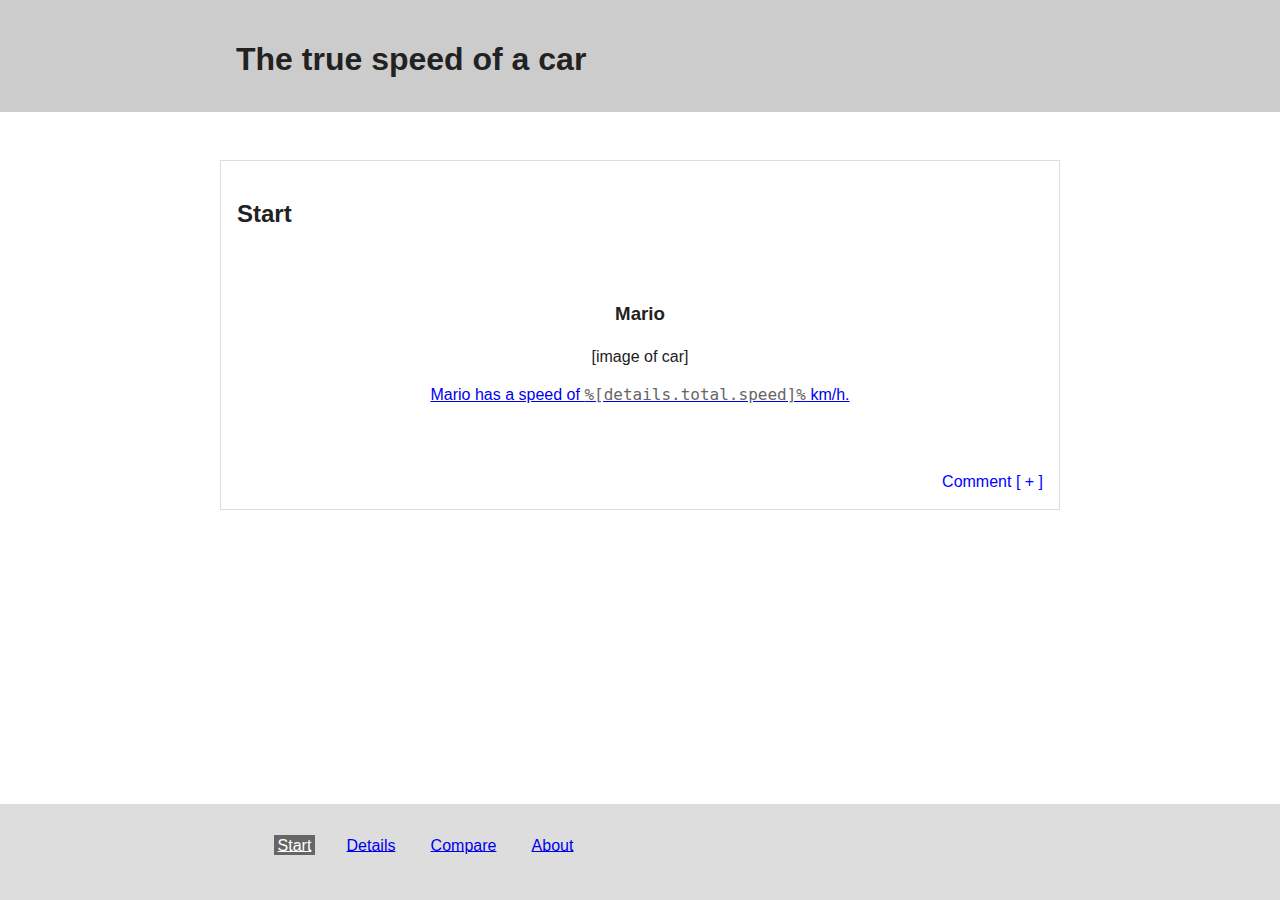
<file: index.html>
<!DOCTYPE html>
<!--[if lt IE 7]>      
	<html class="no-js lt-ie9 lt-ie8 lt-ie7"> 
	<![endif]-->
<!--[if IE 7]>         
	<html class="no-js lt-ie9 lt-ie8"> 
	<![endif]-->
<!--[if IE 8]>         
	<html class="no-js lt-ie9"> 
	<![endif]-->
<!--[if gt IE 8]>
	<html class="no-js"> 
	<![endif]-->
<!-- [endif]-->
    <head>
        <meta charset="utf-8">
        <meta name="viewport" content="width=device-width, initial-scale=1">
        <title></title>
        <link rel="stylesheet" href="./css/normalize.css">
        <link rel="stylesheet" href="./css/main.css">
        <script src="./js/vendor/modernizr-2.6.2.min.js"></script>
    </head>
    <body>
        <!--[if lt IE 7]>
            <p class="chromeframe">You are using an <strong>outdated</strong> browser. Please <a href="http://browsehappy.com/">upgrade your browser</a>.</p>
        <![endif]-->
        
        <div id="header">
        	<div class="container">
           		<h1>The true speed of a car</h1>
           	</div>
        </div>

        <!-- start content  -->
        <div id="main" class="container">
			 
			 <div id="start" class="card">
				<h2>Start</h2>
				<div class="panel">
					<div class="tab left">
						<h3>Mario</h3>
						[image of car]
						<p><a class="link" href="./index.html#details">Mario has a speed of <code>%[details.total.speed]%</code> km/h.</a></p>
					</div>
				</div>
				<p class="expand">Comment [ + ]</p>
				<div class="comment">
				  <p class="proposal">the arrangement of the views and its single parts is not settled - this is still an outline ... nevertheless, it is important that the start page illustrates the apps options with a single look - this is also pertains the labeling of the tabs, see also tizianas ideas - christopher.</p>
				</div>
			</div>
			
			<div id="input" class="card">
				<h2>Input</h2>
				<p class="expand">Comment [ + ]</p>
				<div class="comment">
				  <p class="proposal">design this view as a wizard, eg. split it apart in different panels? - christopher.</p>
				</div>
				
				<div class="panel">
				 <h3>Way</h3>
				 <p>Between leaving home and reaching the workplace <code>%[input.way.duration]%</code> minutes pass. The ride is <code>%[input.way.distance]%</code> kilometers. <a class="link" href="./index.html#appendix">[*]</a></p>
				 <p class="expand">Comment [ + ]</p>
				 <div class="comment">
				   <p class="proposal">the route, eg. the <code>input.way.distance</code> can be computed, with the help of a map to display, as already talked about. this would be then the asked foreign apis.</p>
				 </div>
				 <p>You will drive the route to work <code>%[input.way.times]%</code> times a day</p>
				</div>
				
				<div class="panel">
				 <h3>Vehicle</h3>
				 <p class="expand">Comment [ + ]</p>
				 <div class="comment">
				  <p class="proposal">to find some &quot;simple&quot; names for the single parts/panels, see also start page - christopher.</p>
				 </div>
				 <p>You use your <code>%[select.transport.vehicle]%</code> to get to work.</p>
				 <p>The <code>%[select.transport.vehicle]%</code> was purchased for &euro; <code>%[input.transport.price]%</code>. You expect to be able to use it <code>%[input.transport.years]%</code> years.</p>
				 <p>The <code>%[select.transport.vehicle]%</code> is used for <code>%[input.transport.usage]%</code> % private purposes.</p>
				 <p class="expand">Comment [ + ]</p>
				 <div class="comment">
				  <p class="note">How would we take it in consideration? And what do you mean by "private purposes"? - loris</p>
				  <p class="proposal">You don't use your car only to get to work and this should be taken into account to the expenses - christopher</p>
				 </div>
				</div>
				
				<div class="panel">
				 <h3>Money</h3>
				 <p><code>if car/motorcycle:</code><br>
				 One liter of fuel costs &euro; <code>%[input.expenses.fuel]%</code>, and the vehicle consumes <code>%[input.transport.consumption]%</code> liter per 100 km</p>
				 <p>For a more significant computation, however, we must also consider the cost of the <code>%[select.transport.vehicle]%</code>. In one year you spend:</p>
				 <ul>
					<li>insurance: &euro; <code>%[input.expenses.insurance]%</code></li>
					<li>tax: &euro; <code>%[input.expenses.tax]%</code></li>
					<li>maintenance: &euro; <code>%[input.expenses.maintenance]%</code></li>
					<li>other expenses (tolls, parking, etc..): &euro; <code>%[input.expenses.other]%</code></li>
				 </ul>
				 <p class="expand">Comment [ + ]</p>
				 <div class="comment">
				  <p class="note">We have to think about how to deal with different currencies, fuel prices, etc - loris</p>
				  <p class="proposal">Maybe first we should stick to the euro, but later it should be no problem to add a currency parameter - fuel prices not necessary - christopher.</p>
				 </div>
				</div>
				
				<div class="panel">
				 <h3>Time</h3>
				 <p>You work <code>%[input.time.hours]%</code> hours a day, for <code>%[input.time.days]%</code> days per week and <code>%[input.time.weeks]%</code> weeks in a year.</p>
				 <p>You have a monthly salary of &euro; <code>%[input.time.salary]%</code><del>, for [? <code>OUT</code> ?] hours of work</del>.</p>
				 <p class="expand">Comment [ + ]</p>
				 <div class="comment">
				  <p class="note">regarding "hours of work": only few people will know how many hours they have to work a month or how many weeks a year. thus we have to offer default values or find another way to compute the hourly rate - christopher</p>
			      </div>
			    </div> 
			
				<div class="action">
				 <p><a class="link" href="./index.html#comparison">[ Compute ]</a></p>
				</div>		
				
			</div>
			
			<div id="comparison" class="card">
				<h2>Comparison</h2>
			
				<dl>
					<dt>Car:</dt>
					<dd>Traveling by car you have a speed of <code>%[car.total.speed]%</code> km/h. <a class="link" href="./index.html#details">[ details ]</a></dd>
					
					<dt>Motorcycle:</dt>
					<dd>Traveling the same way by motorcycle you have a speed of <code>%[motorcycle.total.speed]%</code> km/h. <a class="link" href="./index.html#details">[ details ]</a></dd>
				
					<dt>Cycling:</dt>
					<dd>Traveling the same way by bicycle you have a speed of [<code>%[bike.total.speed]%</code> km/h. <a class="link" href="./index.html#details">[ details ]</a></dd>
					
					<dt>Walking:</dt>
					<dd>Just walking you have a speed of <code>%[walk.total.speed]%</code> km/h.</dd>
					
					<p class="expand">Comment [ + ]</p>
					<div class="comment">
					 <p class="note">change it to public transport or add public transport? - loris</p>
					 <p class="proposal">change, because only few people just walk to work and i think three compares a just fine, but seems like motorcycling is important in italy too - christopher</p>
					 </div>
				</dl>
				
				[ Save data ]
				
				<p class="expand">Comment [ + ]</p>
				<div class="comment">
				  <p class="note">not sure about saving the data on the server (, but local storage possible, see sencha store) - christopher.</p>
				</div>
				
			</div>

			<div id="details" class="card">
				<h2>Details</h2>
				
				<div id="data">
					<ul></ul>
					<button>Example data for a car, eg. Mario</button>
				</div>
				
				<p class="expand">Comment [ + ]</p>
				<div class="comment">
					<p class="proposal">repeat the input ... and how? - christopher</p>
				</div>
				
				<div class="panel">
				 <h3>Way</h3>
				 <p>The total path of the way to the workplace is <code>%[details.total.way]%</code> km per year <a class="link" href="./index.html#appendix">[*]</a>.</p>
				 <p><del>We can calculate the <em>door-to-door</em> speed of in a very simple way, with the classic <em>space / time</em> formula: it is [! <code>OUT</code> !] km/h. [*]</del></p>
				 <p class="expand">Comment [ + ]</p>
				 <div class="comment">
				  <p class="note">why do we need the door-to-door-speed? - christopher</p>
        		  <p class="note">in my original version, the idea was to show that the speed is much lower than the one seen on one's speedometer, even if you don't consider the costs involved; you have to take a long way to bypass the city center, for instance, or you park your car quite far from your destination - loris</p>
                  <p class="proposal">that is what the whole app is about, isn't it? But these values are already given in input.way.duration & input.way.distance - christopher</p>
                 </div>
                </div>
        
				<div class="panel">
				 <h3>Money</h3>
				 <p>The person spends &euro; <code>%[details.expenses.upkeeping]%</code> per year for the upkeeping of the <code>%[details.transport.vehicle]%</code>.</p>
				 <p><code>if car/motorcycle:</code><br>
				 She /he also spends &euro; <code>%[details.expenses.fuel</code>]%  each year for fuel.</p>
				 <p>And don&apos;t forget the vehicle itself, which costs &euro; <code>%[details.expenses.vehicle]%</code> each year.</p>
				 <p>Thus the total expenses per year are &euro; <code>%[details.total.expenses]%</code>.</p>
				 <p class="expand">Comment [ + ]</p>
				 <div class="comment">
				  <p class="note">these are the "real" costs: expenses.upkeeping, expenses.fuel &amp; expenses.vehicle - transport.price / transport.years [/ 100 * (100 - transport.usage)], correct? - christopher.</p>
				 </div>
				</div>
				
				<div class="panel">
				 <h3>Time</h3>
				 <p>What do costs have to do with the speed?</p>
				 <p>Within a year, how much time does the person spend to travel?. We have to take into consideration not only the <code>%[details.time.way</code>]% hours on driving, but also the time the person has to work to afford the vehicle - <code>%[details.time.work]%</code> hours.</p>
				 <p>In total, it is therefore <code>%[details.total.time]%</code> hours.</p>
				</div>
				
				<div class="panel">
				 <h3>Summary</h3>
				 <p><strong>The generalized velocity is: <code>%[details.total.way]%</code> km / <code>%[details.total.time]%</code> h, ie. <code>%[details.total.speed]%</code> km/h</strong></p>
				</div>
				
				<div class="action">
					<p>And you? What is your own speed?</p>
					<p>[<a class="link" href="./index.html#input">Calculate</a>]</p>
				</div>
			
			</div>
			
			<div id="appendix" class="card">
				<h2>Appendix *</h2>
				
				<p class="expand">Comment [ + ]</p>
				<div class="comment">
				  <p class="proposal">This should contain explanations about the different parameters as well as a help section (and information about the makers ?) - christopher.</p>
				</div>
				
			</div>
		</div>
        <!-- end content  -->
        
         <div id="footer">
           <div class="container">
        	<ul>
        		<li title="start" class="active"><a class="link" href="./index.html#start">Start</a></li>
        		<li title="details"><a class="link" href="./index.html#details">Details</a></li>
        		<li title="input"><a class="link" href="./index.html#input">Compare</a></li>
        		<li title="appendix"><a class="link" href="./index.html#appendix">About</a></li>
        	</ul>
        	</div>
         </div>

        <script src="./js/vendor/jquery-1.9.0.min.js"></script>
        <script src="./js/plugins.js"></script>
        <script src="./js/main.js"></script>
        <script>
         $(document).ready(function() {
         	var example = "car";
         	var json = './data/transport.json';
         	var values = {};
         	$.getJSON(json,  function(data) {
         		$.each(data, function(i,x) {
		  			if (i === example) {
		  				name = i;
		  				table = "transport";
		  				values = x.transport;	
		  			}
         		});	
         	}); 
        
        	var link = $(".link");
		  	link.click(function() {
		  		var target = $(this).attr('href');
		  		var hash = target.indexOf("#");
		  		var card = target.substring(hash);
		  		var main = $("#main");
		  		var list = $("#footer div ul");
		  		var items = list.children();
		  		var tab = items.filter(function(i) {
		  			if ($(this).attr('title') === card.substring(1)) {
		  				$(this).removeClass("passive");
		  				$(this).addClass("active");
		  			}
		  			else {
		  				$(this).removeClass("active");
		  				$(this).addClass("passive");
					}
				});
		  		main.children().hide();
		  		$(card).toggle();
		  	});
		  	
		  	var comment = $(".expand");
		  	comment.click(function () {
				$(this).next("div.comment").toggle();
		  	});
		  	
		  	var data = $("#data ul");
		  	var button = $("#data button");
		  	button.click(function () {
		  		data.empty();
		  		$.each(values, function(key,value) {
		  			data.append($("<li>").append(name, ".", table, ".", key, ": ").append(value));
		  		});
		  	});	  	
		 }); 	
        </script>
        
    </body>
</html>
</file>
<file: css/main.css>
/*
 * HTML5 Boilerplate
 *
 * What follows is the result of much research on cross-browser styling.
 * Credit left inline and big thanks to Nicolas Gallagher, Jonathan Neal,
 * Kroc Camen, and the H5BP dev community and team.
 */

/* ==========================================================================
   Base styles: opinionated defaults
   ========================================================================== */

html,
button,
input,
select,
textarea {
    color: #222;
}

body {
    font-size: 1em;
    line-height: 1.4;
}

/*
 * Remove text-shadow in selection highlight: h5bp.com/i
 * These selection declarations have to be separate.
 * Customize the background color to match your design.
 */

::-moz-selection {
    background: #b3d4fc;
    text-shadow: none;
}

::selection {
    background: #b3d4fc;
    text-shadow: none;
}

/*
 * A better looking default horizontal rule
 */

hr {
    display: block;
    height: 1px;
    border: 0;
    border-top: 1px solid #ccc;
    margin: 1em 0;
    padding: 0;
}

/*
 * Remove the gap between images and the bottom of their containers: h5bp.com/i/440
 */

img {
    vertical-align: middle;
}

/*
 * Remove default fieldset styles.
 */

fieldset {
    border: 0;
    margin: 0;
    padding: 0;
}

/*
 * Allow only vertical resizing of textareas.
 */

textarea {
    resize: vertical;
}

/* ==========================================================================
   Chrome Frame prompt
   ========================================================================== */

.chromeframe {
    margin: 0.2em 0;
    background: #ccc;
    color: #000;
    padding: 0.2em 0;
}

/* ==========================================================================
   Author's custom styles
   ========================================================================== */

#header {
	position: fixed;
	top: 0;
	left: 0;
	width: 100%;
	height: 5em;
	margin: 0;
	padding: 1em;
	background-color: #cccccc;
	z-index: 200;
}

#main {
	position: relative;
	margin: 10em auto 8em auto;
	padding: 0;
}

#footer {
	position: fixed;
	left: 0;
	bottom: 0;
	background-color: #dddddd;
	width: 100%;
	height: 6em;
	margin: 0 auto 0 auto;
	z-index: 300;
}

.container {
	max-width: 840px;
	height: auto;
	margin: 0 auto 0 auto;
	padding: 0;
}

.card {
	margin: 1em 0;
	padding: 1em;
	border: 1px solid #dddddd;
}

.panel {
}

.tab {
	margin: 1em;
	padding: 2em;
	text-align: center;
}

.action {
	margin: 1em;
	padding: 1em;
	text-align: center;
	border: 1px solid #333333;
}

.expand {
	color: #333333;
	margin: 0;
	text-align: right;
	cursor: pointer;
	color: blue;
}

.comment {
	border: 1px solid #333333;
	padding: 0.5em;
	margin: 0.5em 0;
	display: none;
	
}

.new {
	color: #ADBD6C;
}

.note {
	color: #B24D2E;
	font-style: italic;
}

.proposal {
	color: #CC9933;
}

code {
	color: #666666;
}

#footer ul {
	list-style: none;
}

#footer ul li {
	float: left;
	margin: 0.9em;
}

#footer ul li a {
	padding: 0.1em 0.2em;
}

#footer ul li.active a {
	color: #ffffff;
	background-color: #666666;
}

#input, #comparison, #details, #appendix {
	display: none;
}

/* ==========================================================================
   Helper classes
   ========================================================================== */

/*
 * Image replacement
 */

.ir {
    background-color: transparent;
    border: 0;
    overflow: hidden;
    /* IE 6/7 fallback */
    *text-indent: -9999px;
}

.ir:before {
    content: "";
    display: block;
    width: 0;
    height: 150%;
}

/*
 * Hide from both screenreaders and browsers: h5bp.com/u
 */

.hidden {
    display: none !important;
    visibility: hidden;
}

/*
 * Hide only visually, but have it available for screenreaders: h5bp.com/v
 */

.visuallyhidden {
    border: 0;
    clip: rect(0 0 0 0);
    height: 1px;
    margin: -1px;
    overflow: hidden;
    padding: 0;
    position: absolute;
    width: 1px;
}

/*
 * Extends the .visuallyhidden class to allow the element to be focusable
 * when navigated to via the keyboard: h5bp.com/p
 */

.visuallyhidden.focusable:active,
.visuallyhidden.focusable:focus {
    clip: auto;
    height: auto;
    margin: 0;
    overflow: visible;
    position: static;
    width: auto;
}

/*
 * Hide visually and from screenreaders, but maintain layout
 */

.invisible {
    visibility: hidden;
}

/*
 * Clearfix: contain floats
 *
 * For modern browsers
 * 1. The space content is one way to avoid an Opera bug when the
 *    `contenteditable` attribute is included anywhere else in the document.
 *    Otherwise it causes space to appear at the top and bottom of elements
 *    that receive the `clearfix` class.
 * 2. The use of `table` rather than `block` is only necessary if using
 *    `:before` to contain the top-margins of child elements.
 */

.clearfix:before,
.clearfix:after {
    content: " "; /* 1 */
    display: table; /* 2 */
}

.clearfix:after {
    clear: both;
}

/*
 * For IE 6/7 only
 * Include this rule to trigger hasLayout and contain floats.
 */

.clearfix {
    *zoom: 1;
}

/* ==========================================================================
   EXAMPLE Media Queries for Responsive Design.
   Theses examples override the primary ('mobile first') styles.
   Modify as content requires.
   ========================================================================== */

@media only screen and (min-width: 35em) {
    /* Style adjustments for viewports that meet the condition */
}

@media print,
       (-o-min-device-pixel-ratio: 5/4),
       (-webkit-min-device-pixel-ratio: 1.25),
       (min-resolution: 120dpi) {
    /* Style adjustments for high resolution devices */
}

/* ==========================================================================
   Print styles.
   Inlined to avoid required HTTP connection: h5bp.com/r
   ========================================================================== */

@media print {
    * {
        background: transparent !important;
        color: #000 !important; /* Black prints faster: h5bp.com/s */
        box-shadow: none !important;
        text-shadow: none !important;
    }

    a,
    a:visited {
        text-decoration: underline;
    }

    a[href]:after {
        content: " (" attr(href) ")";
    }

    abbr[title]:after {
        content: " (" attr(title) ")";
    }

    /*
     * Don't show links for images, or javascript/internal links
     */

    .ir a:after,
    a[href^="javascript:"]:after,
    a[href^="#"]:after {
        content: "";
    }

    pre,
    blockquote {
        border: 1px solid #999;
        page-break-inside: avoid;
    }

    thead {
        display: table-header-group; /* h5bp.com/t */
    }

    tr,
    img {
        page-break-inside: avoid;
    }

    img {
        max-width: 100% !important;
    }

    @page {
        margin: 0.5cm;
    }

    p,
    h2,
    h3 {
        orphans: 3;
        widows: 3;
    }

    h2,
    h3 {
        page-break-after: avoid;
    }
}
</file>
